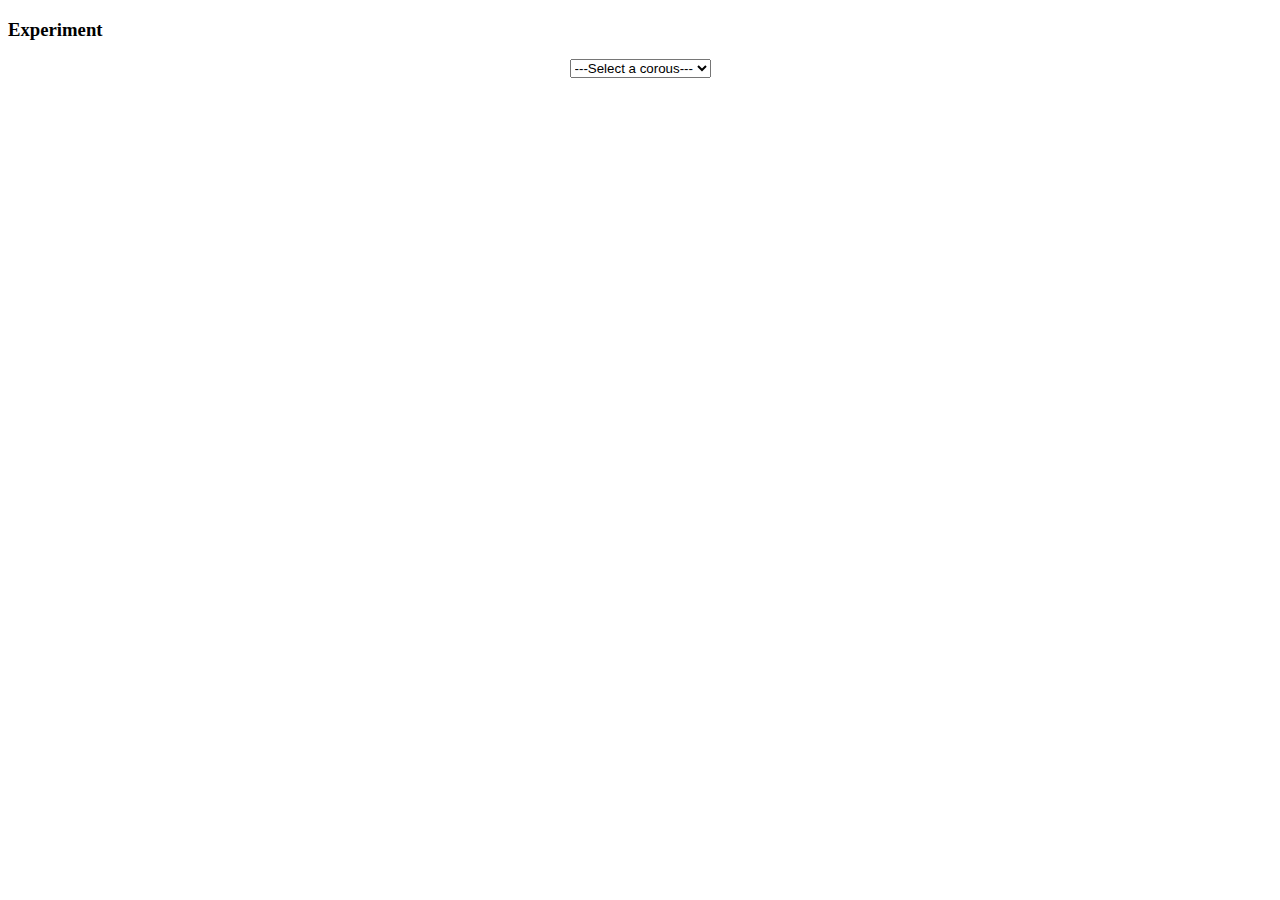
<file: RDIP_1/Codes/index.html>
<!DOCTYPE html>
<html>
  <body>
  <h3>Experiment</h3>
  <div style="text-align:center;">
  <select>
    <option value="none">---Select a corous---</option>
    <option value="corpus1">corpus1</option>
    <option value="corpus2">corpus2</option>
    <option value="corpus3">corpus3</option>
  </select>
</div>
  </body>
</html>
</file>
